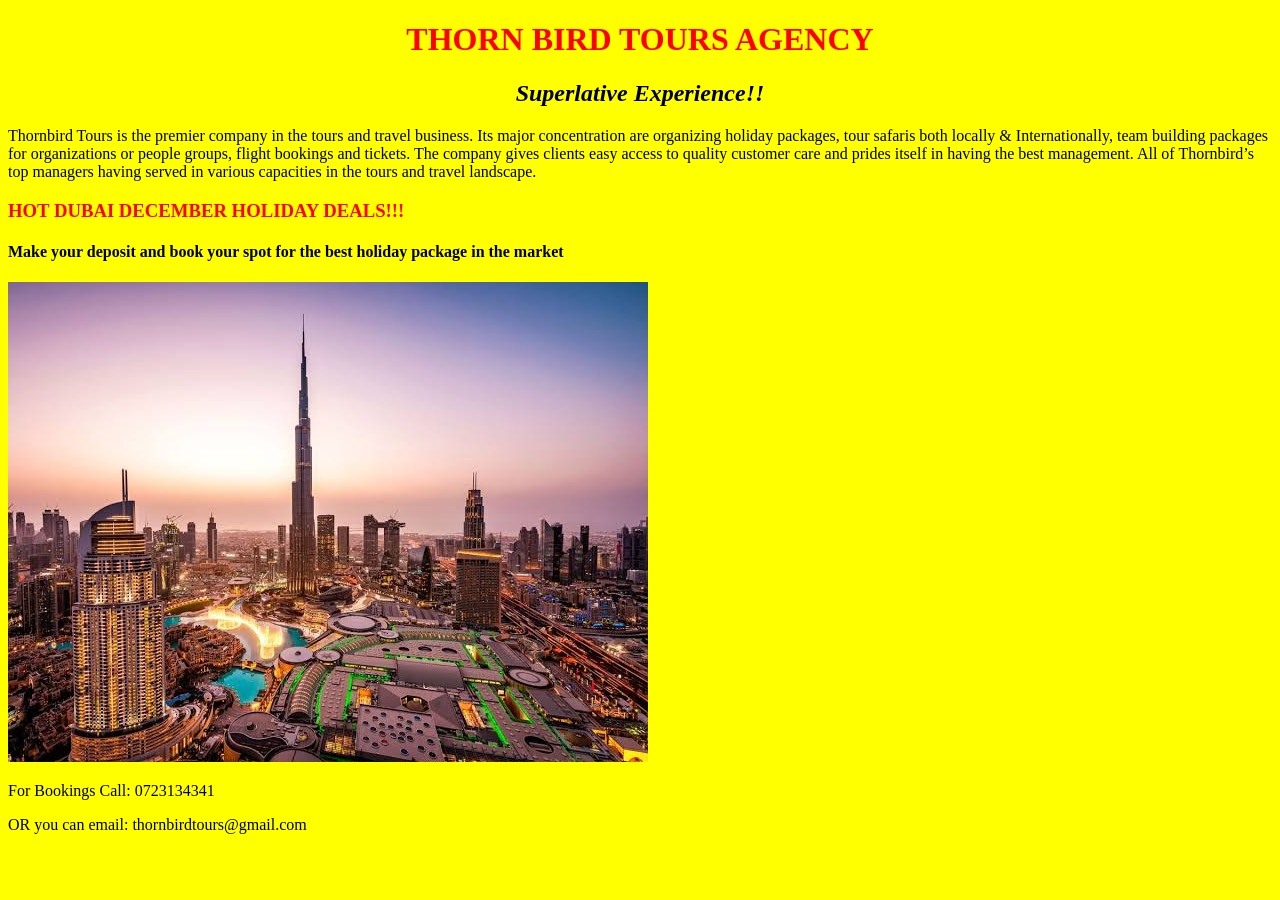
<file: index.html>
<!DOCTYPE html>
<html>
  <head>
    <title>Tours Agency Website</title>
    <link href="css/styles.css" rel="stylesheet" type="text/css">
  </head>
  <body>
    <h1>THORN BIRD TOURS AGENCY</h1>
    <h2>Superlative Experience!!</h2>
    <p>Thornbird Tours is the premier company in the tours and travel business. Its major concentration are
      organizing holiday packages, tour safaris both locally & Internationally,
      team building packages for organizations or people groups, flight bookings and tickets.
      The company gives clients easy access to quality customer care and  prides itself in having the best management.
      All of Thornbird’s top managers having served in various capacities in the tours and travel landscape.</p>
    <h3>HOT DUBAI DECEMBER HOLIDAY DEALS!!!</h3>
    <h4>Make your deposit and book your spot for the best holiday package in the market</h4>
    <img src="images/dubai.jpg" alt="Dubai city">



    <p>For Bookings Call: 0723134341</p>
    <p>OR you can email: thornbirdtours@gmail.com</p>
  </body>
</html>
</file>
<file: css/styles.css>
h1  {
  color: red;
  text-align: center;
}
h2  {
  font-style: italic;
  text-align: center;
}
h3  {
  color: red;
}
body  {
  background-color: yellow;
}
</file>
